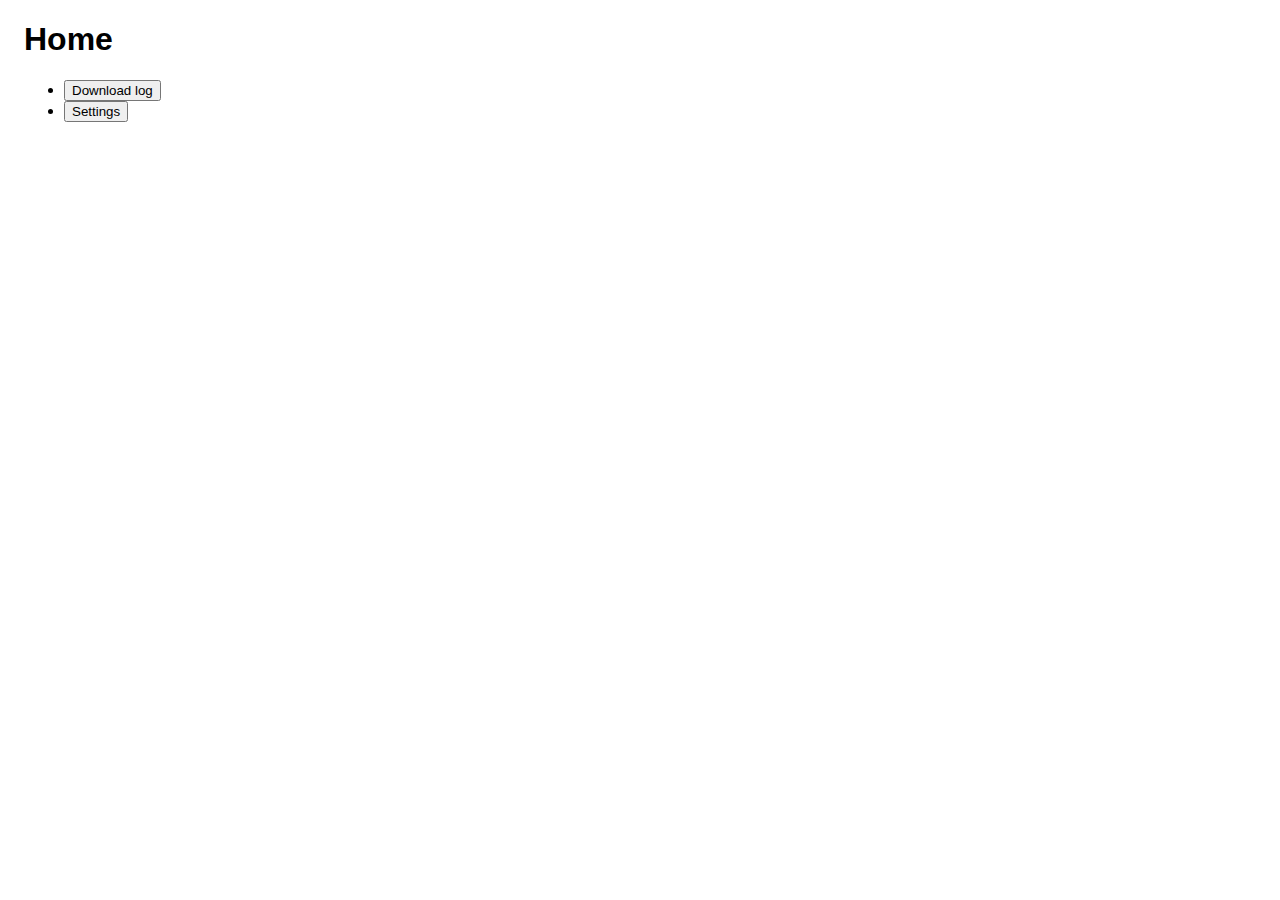
<file: web/index.html>
<!DOCTYPE html>
<html lang="en">
<head>
    <meta charset="UTF-8">
    <meta name="viewport" content="width=device-width, initial-scale=1.0">
    <title>Labino</title>
    <link rel="stylesheet" href="style.css">
    <script>
        function hyperlink(url) {
            window.location.href = url;
        }
    </script>
</head>
<body>
    <div class="main">
        <h1>Home</h1>
        <ul>
            <li><button onclick="hyperlink('/download')">Download log</button></li>
            <li><button onclick="hyperlink('/settings')">Settings</button></li>
        </ul>
    </div>
</body>
</html>
</file>
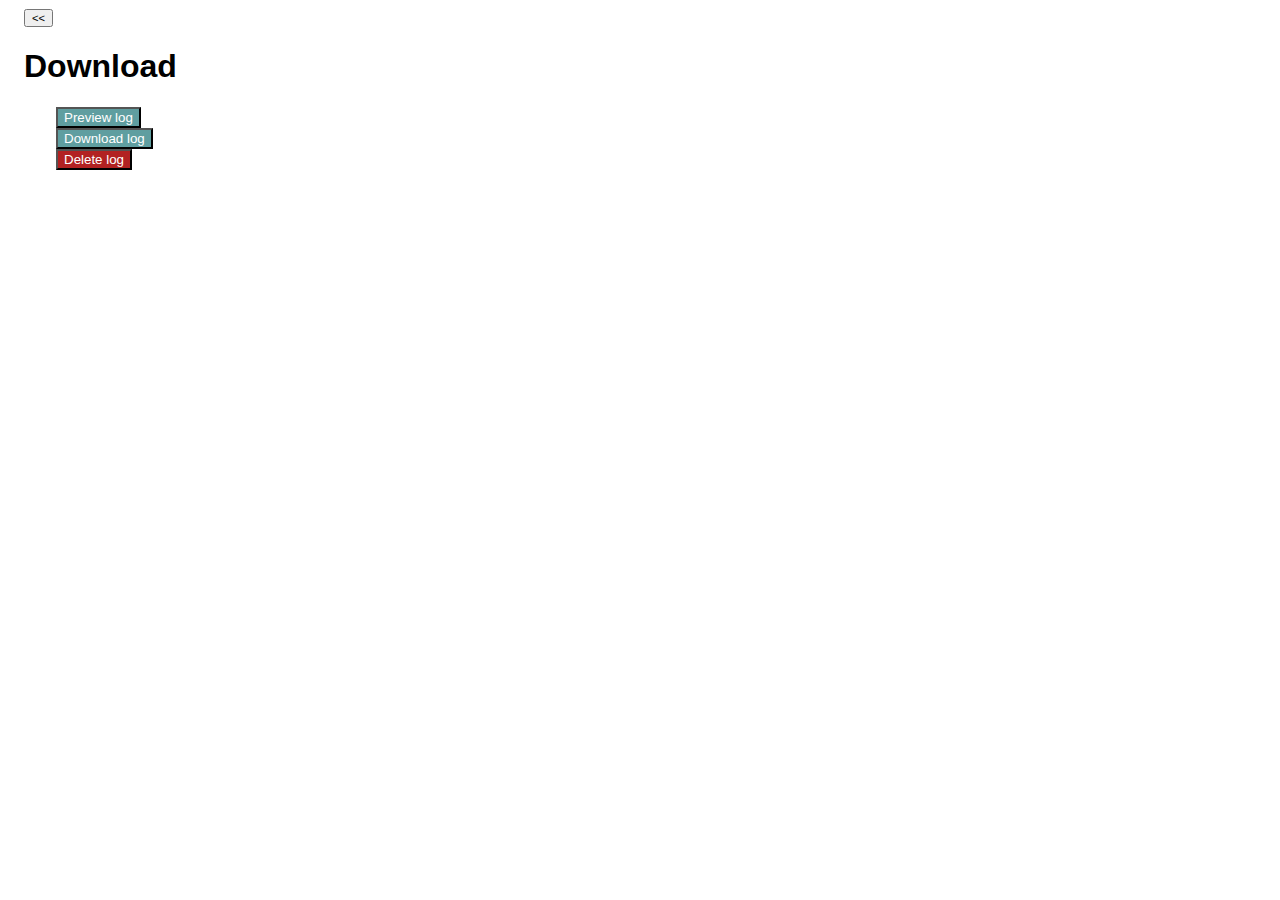
<file: web/download.html>
<!DOCTYPE html>
<html lang="en">
<head>
    <meta charset="UTF-8">
    <meta name="viewport" content="width=device-width, initial-scale=1.0">
    <title>Labino</title>
    <link rel="stylesheet" href="style.css">
    <script>
        function hyperlink(url) {
            window.location.href = url;
        }
        function deleteConfirm(url) {
            var answer = window.confirm("Delete file?\nThis action can't be undone");
            if (answer)
                hyperlink(url);
        }
    </script>
</head>
<body>
    <div class="main">
        <button class="back" onclick="hyperlink('/index')"><<</button>
        <h1>Download</h1>
        <div class="container">
            <button class="action" onclick="hyperlink('/logfile?preview=1')">Preview log</button><br>
            <button class="action" onclick="hyperlink('/logfile?download=1')">Download log</button><br>
            <button class="delete" onclick="deleteConfirm('/logfile?delete=1')">Delete log</button>
        </div>
    </div>
</body>
</html>
</file>
<file: web/style.css>
body {font-family: 'Gill Sans', Calibri, sans-serif; }
.main { margin-left: 1rem; }
.container { margin-left: 2rem; }
.btn { 
    margin: .25rem 0;
    border-radius: 2px;
    border: 1px solid #6e6e6e;
    padding: .2rem .5rem;
    transition-duration: 0.2s;
    cursor: pointer;
    text-decoration: none;
    display: inline;
}
.btn:hover {
    filter: brightness(88%);
}
.btn:active {
    filter: brightness(75%);
}
.action { background-color: cadetblue; color: white; }
.delete { background-color: firebrick; color: white; }
.submit { margin: 1rem 0 }
.back { font-size: .7rem; }
form {
    border: 1px solid #6e6e6e;
    border-radius: 3px;
    padding: .5rem 1rem;
    margin-right: 10%;
}
</file>
